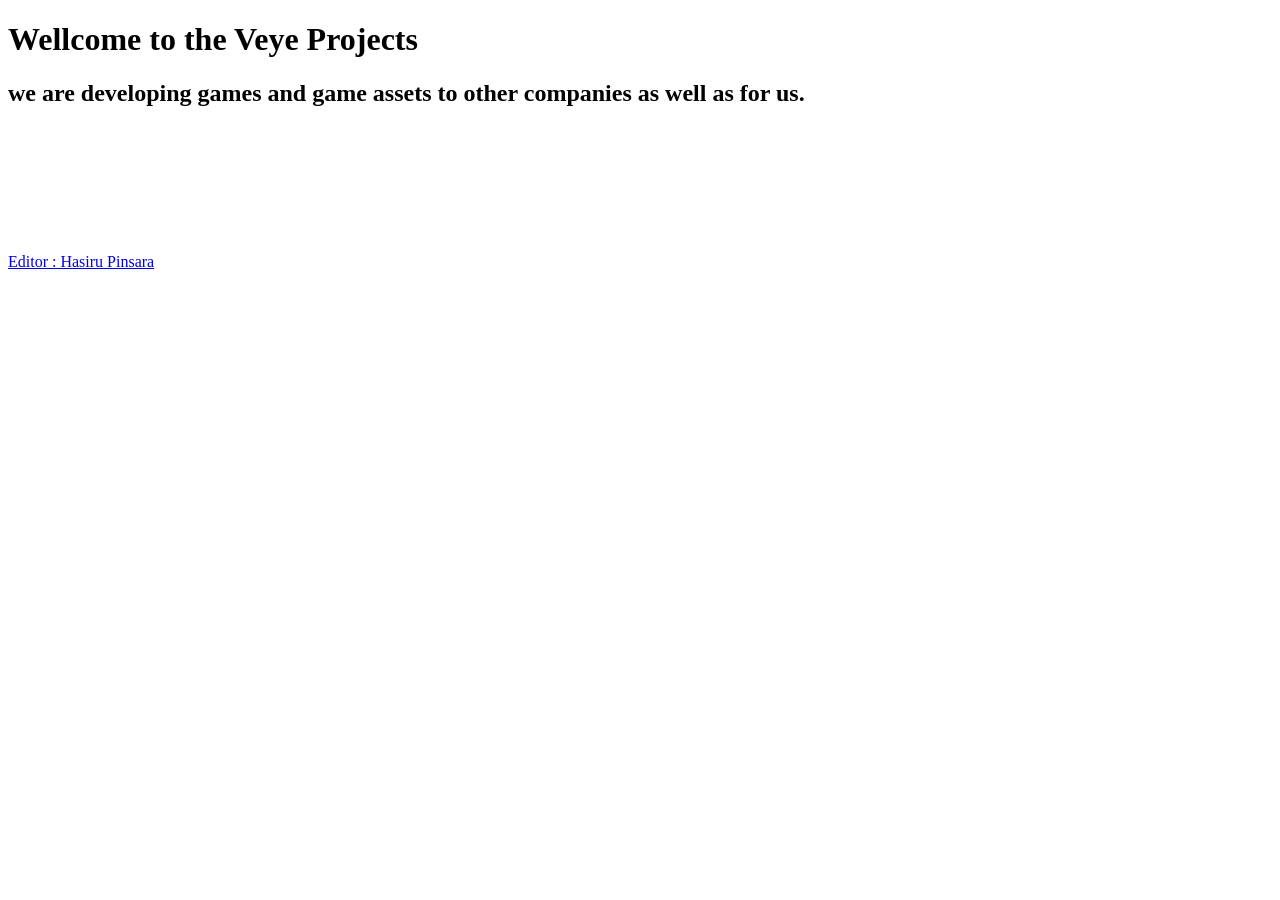
<file: index.html>
<!doctype html>
<html lang="en">
  <head>
    <meta charset="UTF-8" />
    <link rel="icon" type="image/svg+xml" href="/vite.svg" />
    <meta name="viewport" content="width=device-width, initial-scale=1.0" />
    <title>Vite + React + TS</title>
  </head>
  <body>
    <div id="root"></div>

    <h1>Wellcome to the Veye Projects</h1>
    <h2>we are developing games and game assets to other companies as well as for us.</h2>



    <br>
    <br>
    <br>
    <br>
    <br>
    <br>
    <br>
    <a href="https://github.com/Akthar099">Editor : Hasiru Pinsara</a>
    <script type="module" src="/src/main.tsx"></script>
  </body>
</html>
</file>
